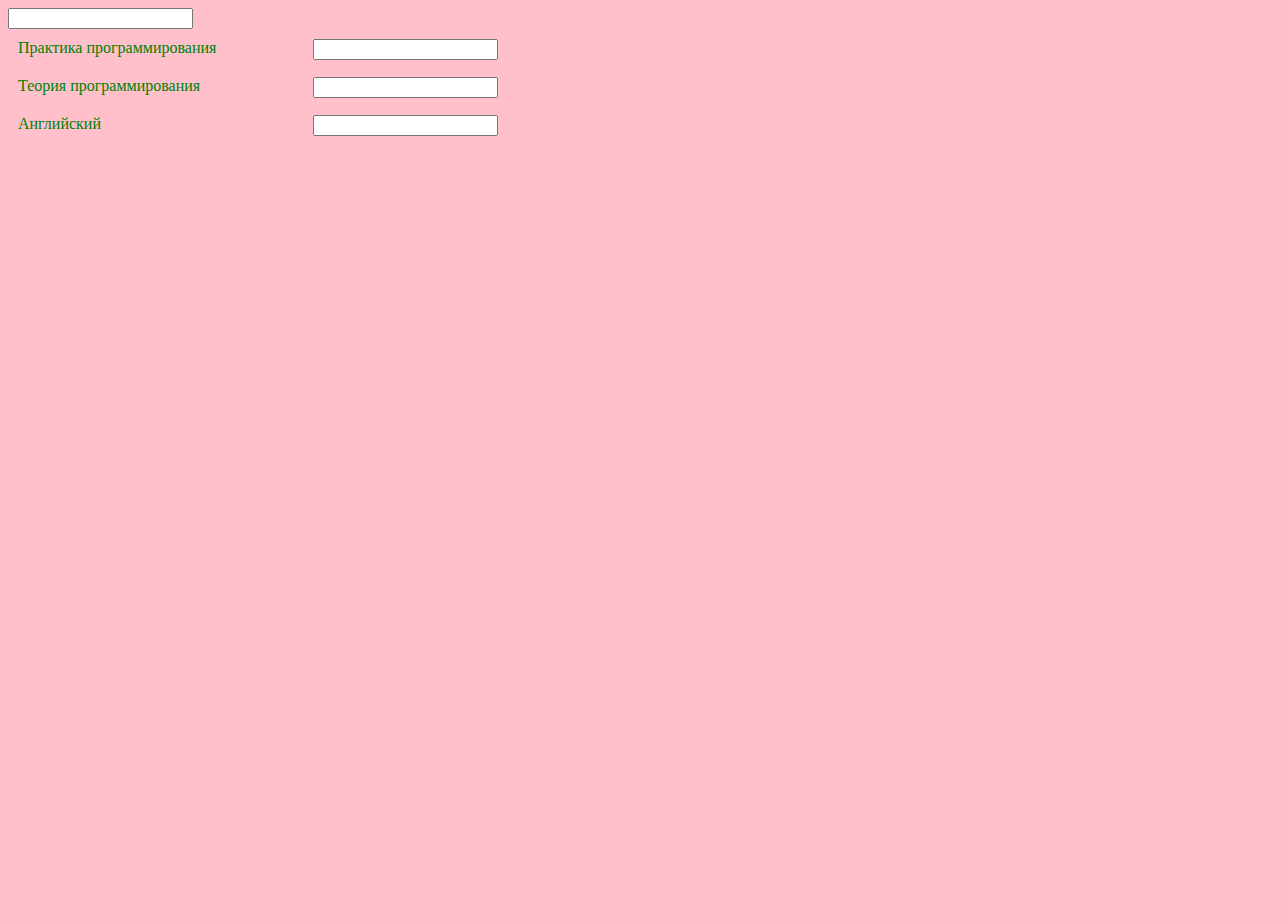
<file: createActivity.html>
<!DOCTYPE html>
<html lang="en">
<head>
    <link rel="stylesheet" href="style.css">
    <meta charset="UTF-8">
    <meta name="viewport" content="width=device-width, initial-scale=1.0">
    <meta http-equiv="X-UA-Compatible" content="ie=edge">
    <title>Document</title>
</head>
<body>
    <input id="imput" type="text">   
    <div id='acts'> </div>
    <script src="script.js"></script> 
</body>
</html>
</file>
<file: style.css>
body {
    background: pink;
}
div {
    color: green
}
div>input {
    float: right;
    }

body>div {
    width:500px
}

div>div {
    padding:10px
}
</file>
